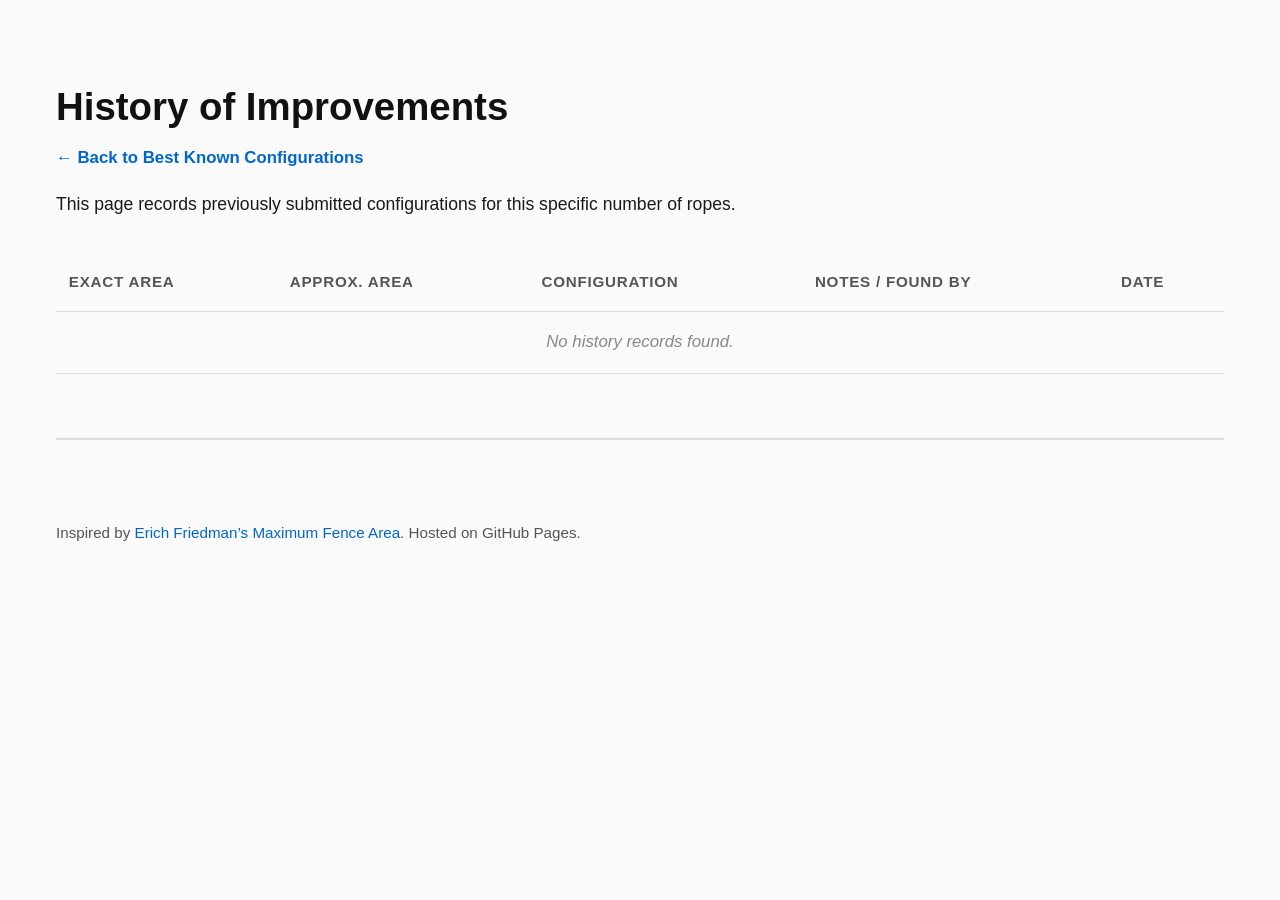
<file: history.html>
<!DOCTYPE html>
<html lang="en">
<head>
  <meta charset="UTF-8">
  <meta name="viewport" content="width=device-width, initial-scale=1.0">

  <title>History of Improvements - Maximum Rope Area</title>
  <meta name="description" content="View the historical configurations and previously submitted solutions for the Maximum Rope Area mathematical problem.">
  <meta name="robots" content="noindex, follow">

  <link rel="stylesheet" href="css/style.css">
</head>
<body>

<h1 id="page-title">History of Improvements</h1>
<p class="nav">
  <a href="index.html">← Back to Best Known Configurations</a>
</p>

<p>
  This page records previously submitted configurations for this specific number of ropes.
</p>

<div class="table-responsive">
  <table id="history-table">
    <thead>
    <tr>
      <th>Exact Area</th>
      <th>Approx. Area</th>
      <th>Configuration</th>
      <th>Notes / Found by</th>
      <th>Date</th>
    </tr>
    </thead>
    <tbody id="history-body">
    </tbody>
  </table>
</div>

<footer>
  <p class="footer-credit">
    Inspired by <a href="https://erich-friedman.github.io/packing/fence/" target="_blank" rel="noopener">Erich Friedman’s Maximum Fence Area</a>.
    Hosted on GitHub Pages.
  </p>
</footer>

<script src="js/history.js"></script>
</body>
</html>
</file>
<file: css/style.css>
:root {
    --text: #1a1a1a;
    --muted: #555;
    --border: #ddd;
    --bg: #fafafa;
    --accent: #0066cc;
}

* {
    box-sizing: border-box;
}

body {
    font-family: -apple-system, BlinkMacSystemFont, "Segoe UI", Roboto, Helvetica, Arial, sans-serif;
    line-height: 1.7;
    color: var(--text);
    background: var(--bg);
    max-width: 1400px;
    width: 95%;
    margin: 0 auto;
    padding: 3rem 1.5rem 5rem;
    font-size: 18px;
}

h1 {
    font-size: 2.4rem;
    margin-bottom: 0.3rem;
    color: #111;
}

.nav {
    font-size: 1.05rem;
    margin-top: 0;
    margin-bottom: 1rem;
}

.nav a {
    font-weight: 600;
}

.subtitle {
    color: var(--muted);
    margin-top: 0;
    margin-bottom: 1.8rem;
    font-size: 1.15rem;
}

h2 {
    font-size: 1.5rem;
    margin-top: 2.5rem;
    margin-bottom: 1rem;
    border-bottom: 2px solid var(--border);
    padding-bottom: 0.4rem;
}

p, li {
    font-size: 1.1rem;
}

p, .subtitle, ul.rules {
    max-width: 1100px;
}

ul.rules {
    padding-left: 1.5rem;
    margin: 0.8rem 0;
}

ul.rules li {
    margin-bottom: 0.6rem;
}


.table-responsive {
    width: 100%;
    overflow-x: auto;
    -webkit-overflow-scrolling: touch; 
}

table {
    width: 100%;
    border-collapse: collapse;
    margin-top: 1rem;
    font-size: 1.05rem;
}

th, td {
    text-align: left;
    padding: 1rem 0.8rem;
    border-bottom: 1px solid var(--border);
    vertical-align: middle;
}

th {
    font-weight: 600;
    color: var(--muted);
    font-size: 0.95rem;
    text-transform: uppercase;
    letter-spacing: 0.05em;
    white-space: nowrap;
}

td.n {
    font-weight: 600;
    font-size: 1.15rem;
    width: 3rem;
}

td.approx {
    font-variant-numeric: tabular-nums;
    white-space: nowrap;
}

td.exact {
    font-variant-numeric: tabular-nums;
    white-space: nowrap;
    font-size: 1.3rem; /* 调大字号，让公式更大 */
}

td.history-link a {
    font-weight: 600;
    background: #e6f0fa;
    padding: 0.2rem 0.6rem;
    border-radius: 4px;
    transition: background 0.2s;
    white-space: nowrap;
}

td.history-link a:hover {
    background: #d0e4f7;
    text-decoration: none;
}

td.figure {
    
}

td.figure img {
    border-radius: 6px;
    border: 1px solid var(--border);
    display: block;
}

td.note {
    color: var(--muted);
    font-size: 1rem;
}

td.date {
    color: var(--muted);
    font-size: 1rem;
    white-space: nowrap;
}

.empty {
    color: #aaa;
    font-style: italic;
    text-decoration: none;
}

footer {
    margin-top: 4rem;
    padding-top: 2rem;
    border-top: 2px solid var(--border);
    color: var(--text);
}

footer h2 {
    margin-top: 0;
    border-bottom: none;
    font-size: 1.5rem;
}

footer h3 {
    font-size: 1.15rem;
    margin-top: 1.5rem;
    margin-bottom: 0.5rem;
}

footer ol, footer ul {
    padding-left: 1.5rem;
    margin-bottom: 1rem;
}

footer li {
    margin-bottom: 0.4rem;
}

footer code {
    background: #eef;
    padding: 0.1em 0.3em;
    border-radius: 3px;
    font-size: 0.9em;
    font-family: monospace;
    word-wrap: break-word; 
}

.footer-credit {
    margin-top: 3rem;
    color: var(--muted);
    font-size: 0.95rem;
}

a {
    color: var(--accent);
    text-decoration: none;
}

a:hover {
    text-decoration: underline;
}

@media (max-width: 700px) {
    body {
        font-size: 15px; 
        padding: 1.5rem 1rem 3rem;
        width: 100%;
    }

    h1 {
        font-size: 1.8rem; 
    }

    h2 {
        font-size: 1.3rem;
    }

    p, li {
        font-size: 1rem;
    }

    th, td {
        padding: 0.8rem 0.5rem; 
        font-size: 0.95rem;
    }

    table {
        min-width: 600px; 
    }

    td.figure img {
        max-width: 100px; 
    }
}

/* =========================================
   图例展示区样式
   ========================================= */
.figure-examples {
    display: flex;
    flex-wrap: wrap;
    gap: 1.5rem;
    margin: 2rem 0;
    max-width: 1100px;
}

.example-card {
    background: #fff;
    border: 1px solid var(--border);
    border-radius: 8px;
    padding: 1rem;
    width: 200px;
    text-align: center;
    box-shadow: 0 2px 4px rgba(0,0,0,0.02);
}

/* 占位框样式，等你放了真实图片会自动覆盖或者适应 */
.example-card img {
    width: 100%;
    height: 120px;
    object-fit: contain;
    background-color: #f0f0f0; /* 没图片时会显示灰色块 */
    border-radius: 4px;
    margin-bottom: 0.8rem;
    border: 2px dashed #ccc; /* 虚线提示这是占位 */
}

/* 允许的样式（绿色） */
.example-card.allowed {
    border-top: 4px solid #2e7d32;
}
.example-card.allowed .example-label {
    color: #2e7d32;
    font-weight: 600;
    font-size: 0.95rem;
}

/* 不允许的样式（红色） */
.example-card.denied {
    border-top: 4px solid #c62828;
}
.example-card.denied .example-label {
    color: #c62828;
    font-weight: 600;
    font-size: 0.95rem;
}

/* 手机端图例适配 */
@media (max-width: 700px) {
    .figure-examples {
        justify-content: center;
        gap: 1rem;
    }
    .example-card {
        width: calc(50% - 1rem); /* 手机上一行排两个 */
        min-width: 140px;
        padding: 0.8rem;
    }
    .example-card img {
        height: 80px;
    }
    .example-card .example-label {
        font-size: 0.85rem;
    }
}

.header-container {
    display: flex;
    align-items: center;
    justify-content: space-between;
    gap: 1rem;
    flex-wrap: wrap;
    margin-bottom: 0.3rem;
}

.header-container h1 {
    margin-bottom: 0;
}

.lang-switch {
    position: relative;
    display: flex;
    align-items: center;
    background-color: #e2e8f0;
    border-radius: 20px;
    width: 76px;
    height: 32px;
    cursor: pointer;
    box-shadow: inset 0 1px 3px rgba(0,0,0,0.1);
    user-select: none;
    margin-left: auto;
}

.lang-slider {
    position: absolute;
    top: 2px;
    left: 2px;
    width: calc(50% - 2px);
    height: calc(100% - 4px);
    background-color: #fff;
    border-radius: 16px;
    box-shadow: 0 1px 3px rgba(0,0,0,0.2);
    transition: transform 0.3s cubic-bezier(0.4, 0.0, 0.2, 1);
    z-index: 1;
}

.lang-switch.zh .lang-slider {
    transform: translateX(100%);
}

.lang-option {
    flex: 1;
    text-align: center;
    font-size: 0.85rem;
    font-weight: 700;
    color: var(--muted);
    z-index: 2;
    transition: color 0.3s ease;
    line-height: 1;
}

.lang-option.active {
    color: var(--accent);
}
</file>
